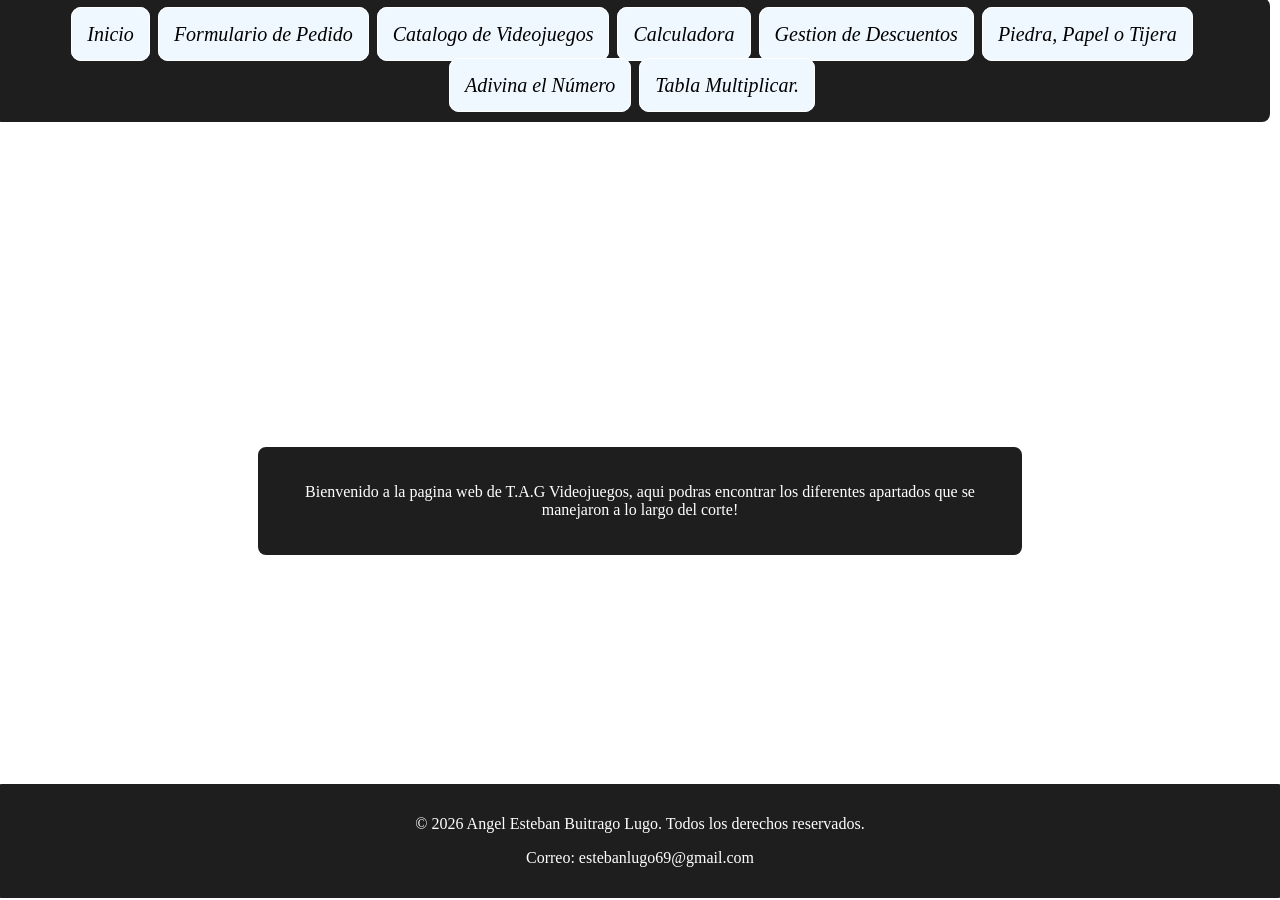
<file: index.html>
<!DOCTYPE html>
<html lang="en">
<head>
    <meta charset="UTF-8">
    <meta name="viewport" content="width=device-width, initial-scale=1.0">
    <link rel="stylesheet" href="CSS/Principal.css">
    <link rel="icon" type="image/png" href="IMG/Avenged.png">
    <title>Menu Principal</title>
</head>
<header>
    <section class="opciones">
        <p><a class="OP" href="index.html" class="opcion">Inicio</a></p>
        <p><a class="OP" href="Formulario.html" class="opcion">Formulario de Pedido</a></p>
        <p><a class="OP" href="PRODUCTOS VIDEOJUEGOS.html" class="opcion">Catalogo de Videojuegos</a></p>
        <p><a class="OP" href="calculadora.html" class="opcion">Calculadora</a></p>
        <p><a class="OP" href="Descuentos.html" class="opcion">Gestion de Descuentos</a></p>
        <p><a class="OP" href="PPT.html" class="opcion">Piedra, Papel o Tijera</a></p>
        <p><a class="OP" href="AdivinaNumero.html" class="opcion">Adivina el Número</a></p>
        <p><a class="OP" href="tabla.html" class="opcion">Tabla Multiplicar.</a></p>
    </section>
</header>
<body>
<main>
    <h1 class="titulo">T.A.G VIDEOJUEGOS</h1>
    <section class="box">
        <p class="descripcion">Bienvenido a la pagina web de T.A.G Videojuegos, aqui podras encontrar los diferentes apartados que se manejaron a lo largo del corte!</p>
    </section>
</main>
    
</body>
<footer>
    <p class="footer">© 2026 Angel Esteban Buitrago Lugo. Todos los derechos reservados.</p>
    <p>Correo: estebanlugo69@gmail.com</p>
</html>
</file>
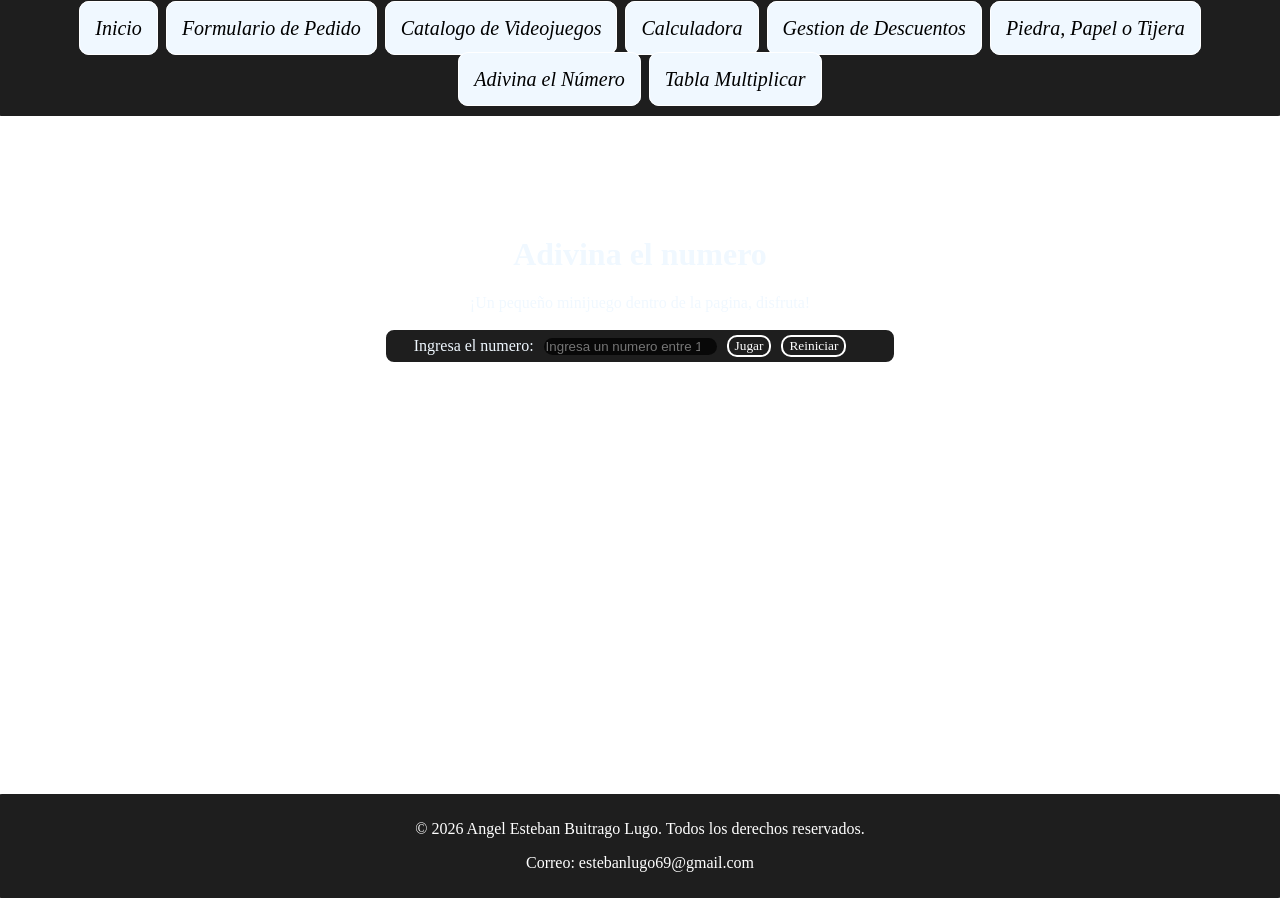
<file: AdivinaNumero.html>
<!DOCTYPE html>
<html lang="en">
<head>
    <meta charset="UTF-8">
    <meta name="viewport" content="width=device-width, initial-scale=1.0">
    <title>Document</title>
    <link rel="stylesheet" href="CSS/AdivinaNumero.css">
    <script src="JS/AdivinaNumero.js" defer></script>
</head>
<body>
<header>
    <section class="opciones">
        <p><a class="OP" href="index.html" class="opcion">Inicio</a></p>
        <p><a class="OP" href="Formulario.html" class="opcion">Formulario de Pedido</a></p>
        <p><a class="OP" href="PRODUCTOS VIDEOJUEGOS.html" class="opcion">Catalogo de Videojuegos</a></p>
        <p><a class="OP" href="calculadora.html" class="opcion">Calculadora</a></p>
        <p><a class="OP" href="Descuentos.html" class="opcion">Gestion de Descuentos</a></p>
        <p><a class="OP" href="PPT.html" class="opcion">Piedra, Papel o Tijera</a></p>
        <p><a class="OP" href="AdivinaNumero.html" class="opcion">Adivina el Número</a></p>
        <p><a class="OP" href="tabla.html" class="opcion">Tabla Multiplicar</a></p>
    </section>
</header>
<main>
    <h1>Adivina el numero</h1>
    <p class="subtitulo">¡Un pequeño minijuego dentro de la pagina, disfruta!</p>
    <section class="contenedor">
        <label for="numero">Ingresa el numero:</label>
        <input class="placeholder" type="number" id="numero" placeholder="Ingresa un numero entre 1-100" required>
        <button class="btn" id="btnJugar">Jugar</button>
        <button class="btn" id="btnReiniciar">Reiniciar</button>
        <p id="resultado"></p>
        <p id="intentos"></p>
    </section>
</main>
</body>
<footer>
    <p class="footer">© 2026 Angel Esteban Buitrago Lugo. Todos los derechos reservados.</p>
    <p>Correo: estebanlugo69@gmail.com</p>
</footer>
</html>
</file>
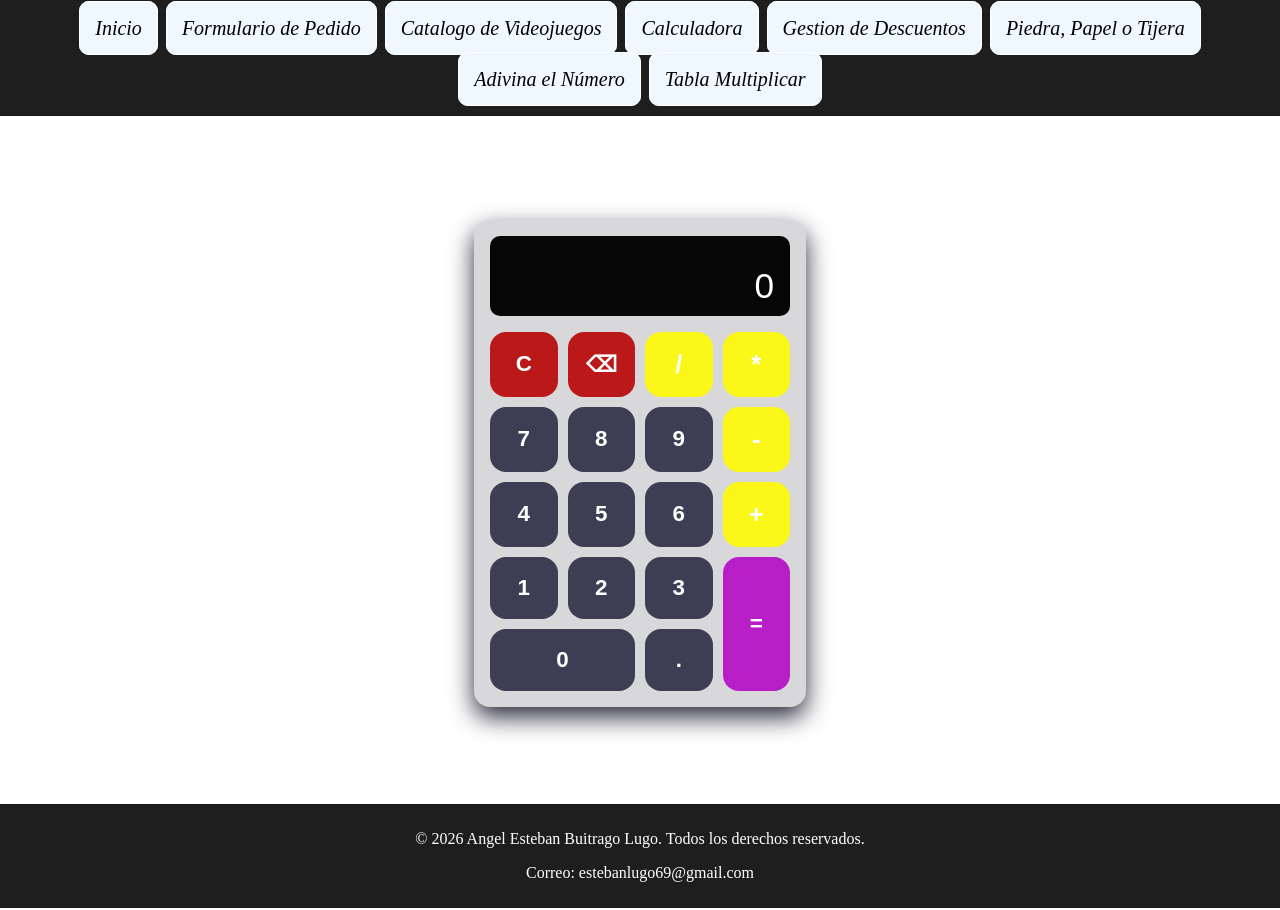
<file: calculadora.html>
<!DOCTYPE html>
<html>
<head>
    <meta charset="UTF-8">
    <meta name="viewport" content="width=device-width, initial-scale=1.0">
    <title>Calculadora</title>
    <link rel="stylesheet" href="CSS/calculadora.css">
    <script src="JS/calculadora.js" defer></script>
</head>
<body>
    <header>
        <section class="opciones">
            <p><a class="OP" href="index.html" class="opcion">Inicio</a></p>
            <p><a class="OP" href="Formulario.html" class="opcion">Formulario de Pedido</a></p>
            <p><a class="OP" href="PRODUCTOS VIDEOJUEGOS.html" class="opcion">Catalogo de Videojuegos</a></p>
            <p><a class="OP" href="calculadora.html" class="opcion">Calculadora</a></p>
            <p><a class="OP" href="Descuentos.html" class="opcion">Gestion de Descuentos</a></p>
            <p><a class="OP" href="PPT.html" class="opcion">Piedra, Papel o Tijera</a></p>
            <p><a class="OP" href="AdivinaNumero.html" class="opcion">Adivina el Número</a></p>
            <p><a class="OP" href="tabla.html" class="opcion">Tabla Multiplicar</a></p>
        </section>
    </header>
    <main class="contenido-principal">
        <section class="calculadora">
            <div class="pantalla" id="pantalla">
            </div>
            <div class="botones">
                <button class="btn btn-limpiar" id="btnLimpiar" >C</button>
                <button class="btn btn-borrar" id="btnBorrar">&#9003;</button>
                <button class="btn btn-operador btn-tecla">/</button>
                <button class="btn btn-operador btn-tecla">*</button>
                <button class="btn btn-tecla">7</button>
                <button class="btn btn-tecla">8</button>
                <button class="btn btn-tecla">9</button>
                <button class="btn btn-operador btn-tecla">-</button>
                <button class="btn btn-tecla">4</button>
                <button class="btn btn-tecla">5</button>
                <button class="btn btn-tecla">6</button>
                <button class="btn btn-operador btn-tecla">+</button>
                <button class="btn btn-tecla">1</button>
                <button class="btn btn-tecla">2</button>
                <button class="btn btn-tecla">3</button>
                <button class="btn btn-igual" id="btnIgual">=</button>
                <button class="btn btn-tecla btn-cero">0</button>
                <button class="btn btn-tecla">.</button> 
            </div>
        </section>
    </main>
<footer>
    <p class="footer">© 2026 Angel Esteban Buitrago Lugo. Todos los derechos reservados.</p>
    <p>Correo: estebanlugo69@gmail.com</p>
</footer>
</body>
</html>
</file>
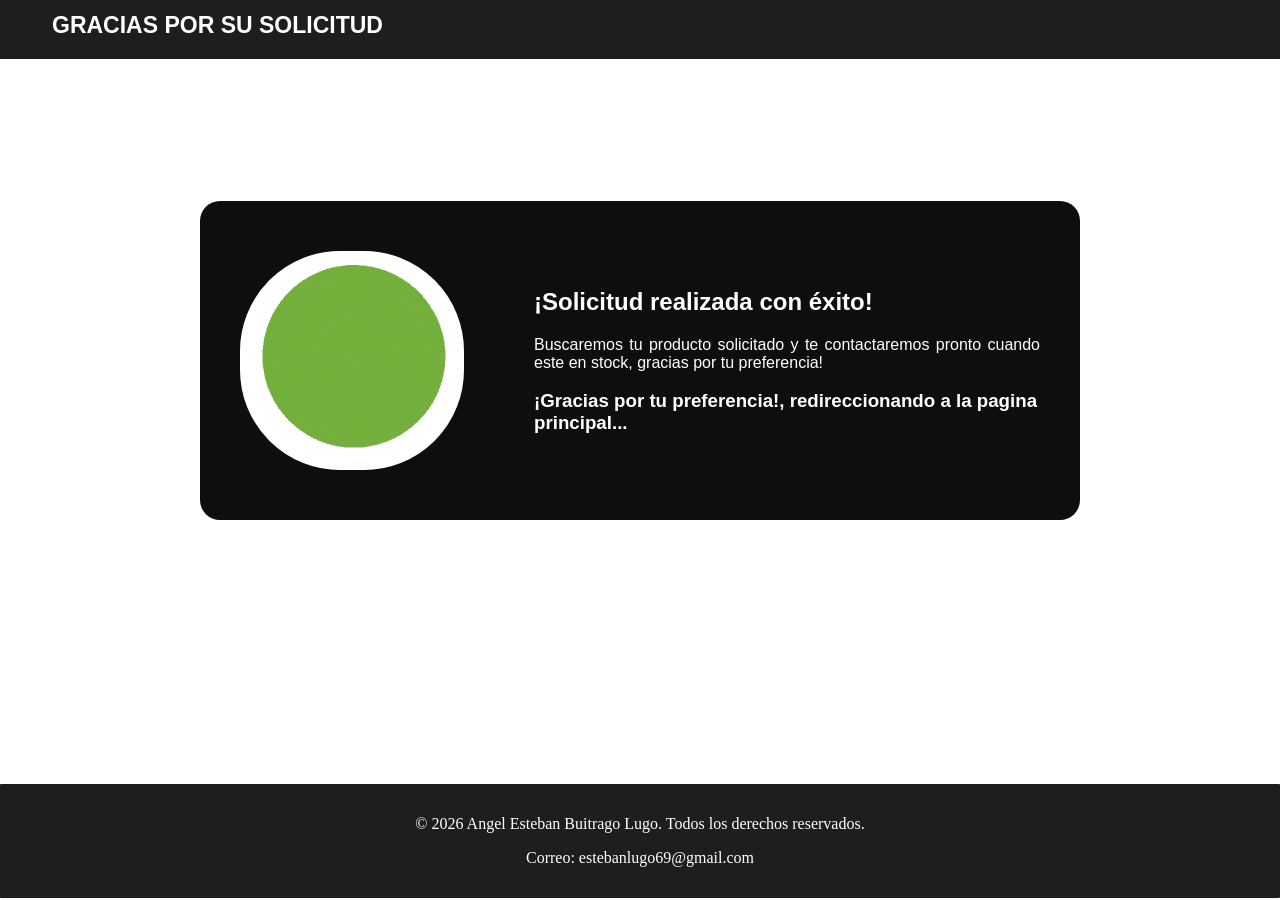
<file: Confirmacion.html>
<!DOCTYPE html>
<html lang="es">
<head>
    <meta charset="UTF-8">
    <meta name="viewport" content="width=device-width, initial-scale=1.0">
    <meta http-equiv="refresh" content="5; url=index.html">
    <title>¡Solicitud Hecha!</title>
    <link rel="icon" type="image/png" href="IMG/Avenged.png">
    <link rel="stylesheet" href="CSS/Confirmacion.css">
</head>
<body>
    <header>
        <h1 class="header">GRACIAS POR SU SOLICITUD</h1>
    </header>

    <main>
        <section class="principal">
            <img src="IMG/output-onlinegiftools-com.gif" alt="Foto de Perfil" class="foto-perfil">
            <div>
                <h2 class="nombre">¡Solicitud realizada con éxito!</h2>
                <p class="descripcion">
                    Buscaremos tu producto solicitado y te contactaremos pronto cuando este en stock, gracias por tu preferencia!
                </p>
                <h3 class="nombre">¡Gracias por tu preferencia!, redireccionando a la pagina principal...</h3>
            </div>
        </section>
    </main>
<footer>
    <p class="footer">© 2026 Angel Esteban Buitrago Lugo. Todos los derechos reservados.</p>
    <p>Correo: estebanlugo69@gmail.com</p>
</footer>
</body>
</html>
</file>
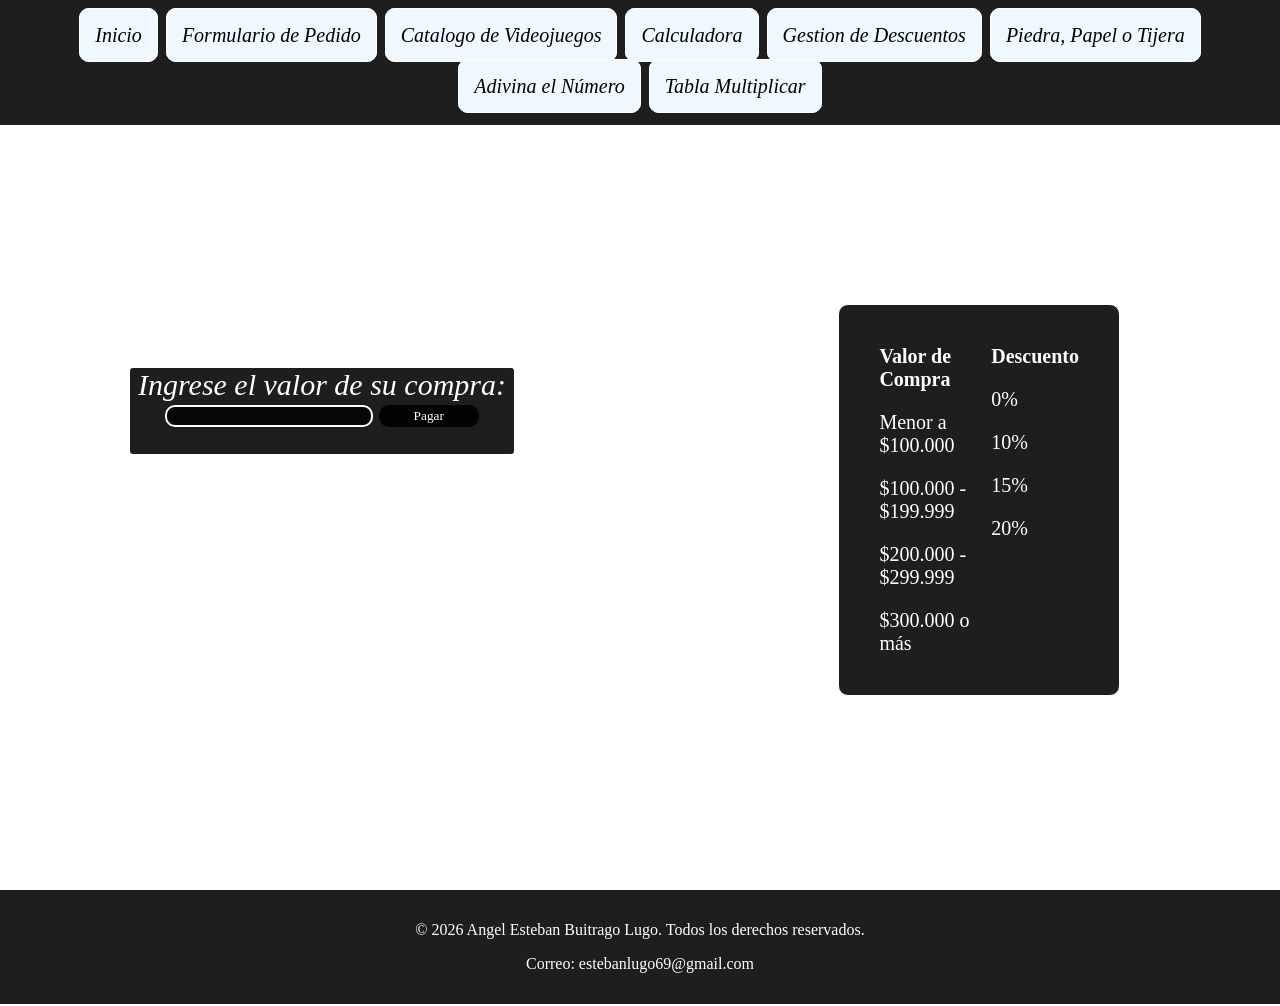
<file: Descuentos.html>
<!DOCTYPE html>
<html>

<head>
    <meta charset="UTF-8">
    <meta name="viewport" content="width=device-width, initial-scale=1.0">
    <title>Tabla de Descuentos</title>
    <link rel="stylesheet" href="CSS/Descuentos.css">
    <link rel="icon" type="image/png" href="IMG/NG4 PS5.jpg">
    <script src="JS/Descuentos.js" defer></script>
</head>
<body>
    <header>
        <section class="opciones">
            <p><a class="OP" href="index.html" class="opcion">Inicio</a></p>
            <p><a class="OP" href="Formulario.html" class="opcion">Formulario de Pedido</a></p>
            <p><a class="OP" href="PRODUCTOS VIDEOJUEGOS.html" class="opcion">Catalogo de Videojuegos</a></p>
            <p><a class="OP" href="calculadora.html" class="opcion">Calculadora</a></p>
            <p><a class="OP" href="Descuentos.html" class="opcion">Gestion de Descuentos</a></p>
            <p><a class="OP" href="PPT.html" class="opcion">Piedra, Papel o Tijera</a></p>
            <p><a class="OP" href="AdivinaNumero.html" class="opcion">Adivina el Número</a></p>
            <p><a class="OP" href="tabla.html" class="opcion">Tabla Multiplicar</a></p>
        </section>  
    </header>
    <section class="tienda">
        <h2 class="titulo">T.A.G VIDEOJUEGOS</h2>
        <section class="tienda2">
            <div class="formulario">
                
                    <label for="valor" class="valorcompra">Ingrese el valor de su compra:</label>
                    <input class="placeholder" type="number" id="valor">
                    <button id="compra">Pagar</button>
                </div>
                <div class="resultado">
                    <p id="valor-a-pagar" class="compra-final"></p>
                </div>
        </section>
            <h3 class="subtitulo">Tabla de Descuentos:</h3>
        <section class="tabla-descuentos">
                <div class="columna-valores">
                    <p><b>Valor de Compra</b></p>
                    <p>Menor a $100.000</p>
                    <p>$100.000 - $199.999</p>
                    <p>$200.000 - $299.999</p>
                    <p>$300.000 o más</p>
                </div>
                <div class="columna-descuentos">
                    <p><b>Descuento</b></p>
                    <p>0%</p>
                    <p>10%</p>
                    <p>15%</p>
                    <p>20%</p>
                </div>
        </section>
    </body>
<footer>
        <p class="footer">© 2026 Angel Esteban Buitrago Lugo. Todos los derechos reservados.</p>
        <p>Correo: estebanlugo69@gmail.com</p>
</footer>
    </html>
</file>
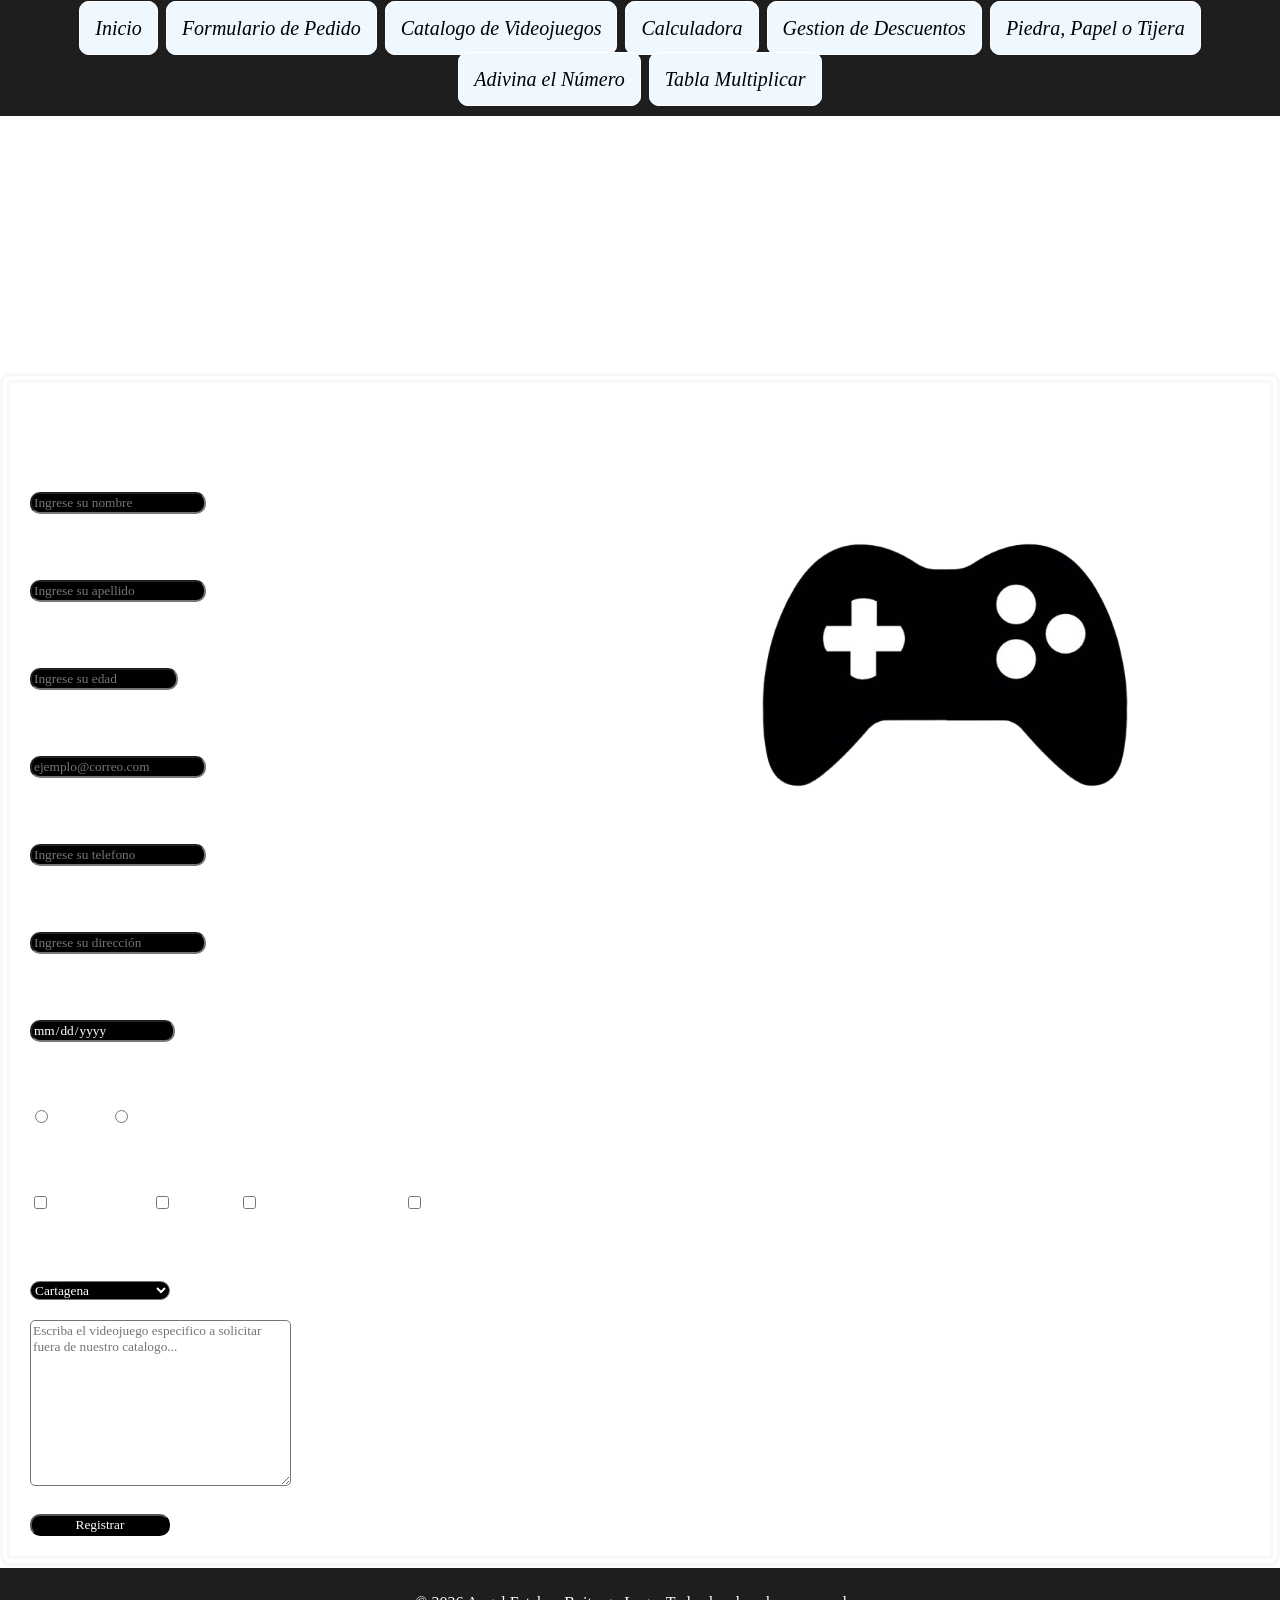
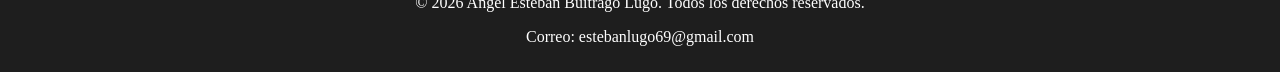
<file: Formulario.html>
<!DOCTYPE html>
<html lang="en">
<head>
    <meta charset="UTF-8">
    <meta name="viewport" content="width=device-width, initial-scale=1.0">
    <title>Formulario de Pedido</title>
    <link rel="stylesheet" href="CSS/Formulario.css">
    <link rel="icon" type="image/png" href="IMG/god-of-war-201837182554_1-removebg-preview.png">
</head>
<header>
    <section class="opciones">
        <p><a class="OP" href="index.html" class="opcion">Inicio</a></p>
        <p><a class="OP" href="Formulario.html" class="opcion">Formulario de Pedido</a></p>
        <p><a class="OP" href="PRODUCTOS VIDEOJUEGOS.html" class="opcion">Catalogo de Videojuegos</a></p>
        <p><a class="OP" href="calculadora.html" class="opcion">Calculadora</a></p>
        <p><a class="OP" href="Descuentos.html" class="opcion">Gestion de Descuentos</a></p>
        <p><a class="OP" href="PPT.html" class="opcion">Piedra, Papel o Tijera</a></p>
        <p><a class="OP" href="AdivinaNumero.html" class="opcion">Adivina el Número</a></p>
        <p><a class="OP" href="tabla.html" class="opcion">Tabla Multiplicar</a></p>
    </section>
</header>
<body>
    <h1 class="titulo">FORMULARIO DE PEDIDO</h1>
    <p><h3 class="subtitulo">Complete el formulario para realizar su pedido:</h3></p>
    </ul>
 
    <form action="Confirmacion.html" method="get">
        <img src="IMG/videojuegos_4ze8-removebg-preview (1).png" alt="Control" class="control">
        <label><p>Nombre:</p></label>
        <input type="text" id="nombre" placeholder="Ingrese su nombre" minlength="3" maxlength="50" required>
        <label><p>Apellido:</p></label>
        <input type="text" id="apellido" placeholder="Ingrese su apellido" minlength="3" maxlength="50" required>
        <label><p>Edad:</p></label>
        <input type="number" id="edad" placeholder="Ingrese su edad" min="0" max="120">
        <label><p>Correo:</p></label>
        <input type="email" id="correo" placeholder="ejemplo@correo.com" required>
        <label><p>Telefono:</p></label>
        <input type="tel" id="telefono" placeholder="Ingrese su telefono" pattern="[0-9]{10}" required>
        <label><p>Dirección:</p></label>
        <input type="text" id="direccion" placeholder="Ingrese su dirección" minlength="10" maxlength="100" required>
        <label><p>Fecha de nacimiento:</p></label>
        <input type="date" id="fecha_nacimiento">
    <legend><p>¿Que Formato lo deseas?</p></legend>
        
        <input type="radio" id="Fisico" name="tipo_articulo" value="Fisico">
        <label for="Fisico">Físico</label>
        <input type="radio" id="Digital" name="tipo_articulo" value="Digital">
        <label for="Digital">Digital</label>
        
        <legend><p>¿Que plataformas de juego tienes?:</p></legend>
        <input type="checkbox" id="PlayStation" name="intereses" value="PlayStation">
        <label for="PlayStation">PlayStation</label>
        
        <input type="checkbox" id="XBOX" name="intereses" value="XBOX">
        <label for="XBOX">XBOX</label>
        
        <input type="checkbox" id="NintendoSwitch" name="intereses" value="NintendoSwitch">
        <label for="NintendoSwitch">Nintendo Switch</label>
        
        <input type="checkbox" id="PC" name="intereses" value="PC">
        <label for="PC">PC</label>
 
        <legend><p>Seleccione su ciudad:</p></legend>
        <select class="selector" name="ciudad" id="ciudad">
            <option value="cartagena">Cartagena</option>
            <option value="bogota">Bogota</option>
            <option value="cali">Cali</option>
            <option value="medellin">Medellin</option>
        </select>
 
        <p><textarea name="comentarios" id="comentarios" cols="30" rows="10" placeholder="Escriba el videojuego especifico a solicitar fuera de nuestro catalogo..." minlength="10" maxlength="500" required></textarea></p>
 
        <button class="registrar" type="submit" >Registrar</button>
    </form>
</body>
<footer>
    <p class="footer">© 2026 Angel Esteban Buitrago Lugo. Todos los derechos reservados.</p>
    <p>Correo: estebanlugo69@gmail.com</p>
</html>
</file>
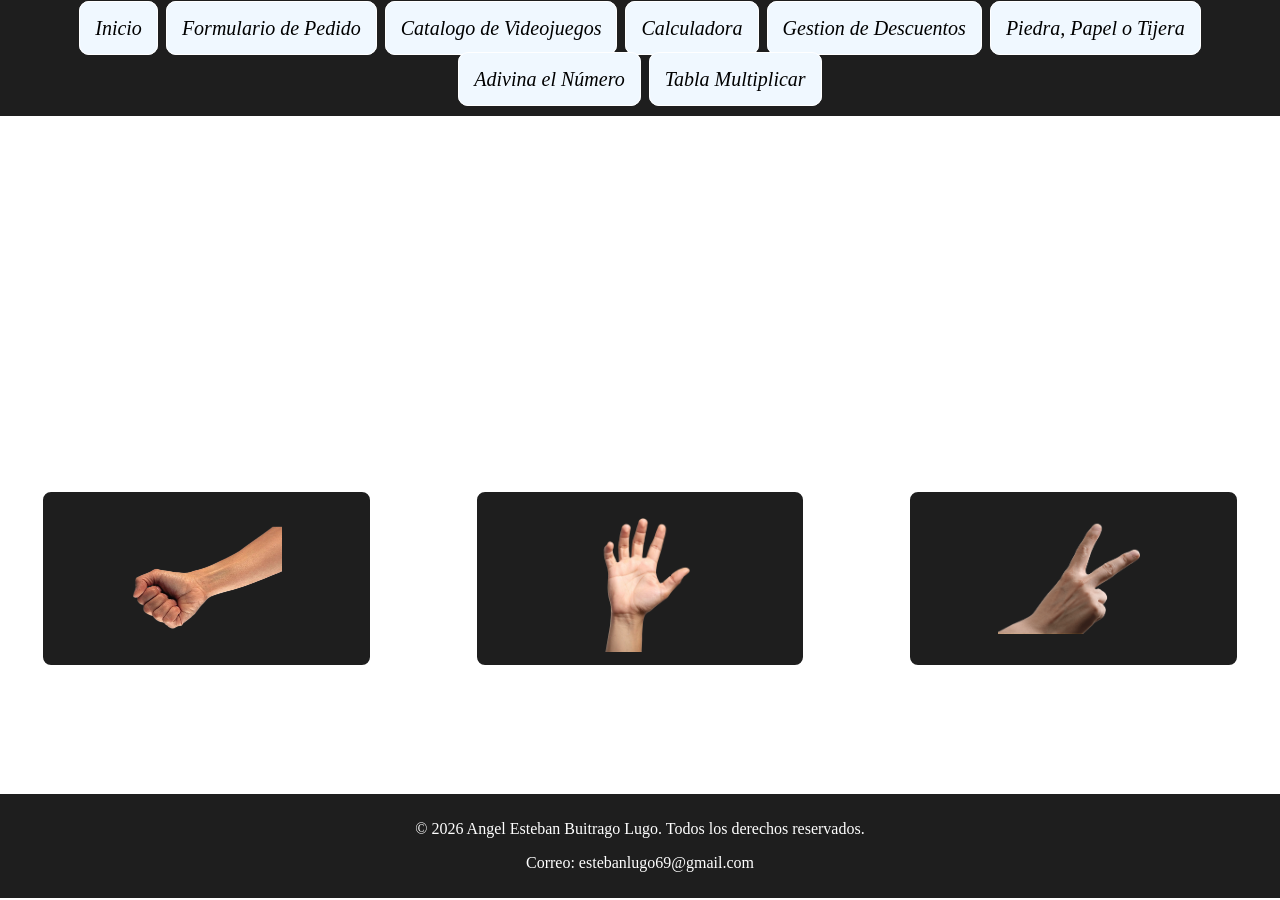
<file: PPT.html>
<!DOCTYPE html>
<html>
<head>
    <meta charset="UTF-8">
    <meta name="viewport" content="width=device-width, initial-scale=1.0">
    <title>Juego Interactivo</title>
    <link rel="stylesheet" href="CSS/PPT.css">
    <script src="JS/PPT.js" defer></script>
</head>
<body>
    <header>
        <section class="opciones">
            <p><a class="OP" href="index.html" class="opcion">Inicio</a></p>
            <p><a class="OP" href="Formulario.html" class="opcion">Formulario de Pedido</a></p>
            <p><a class="OP" href="PRODUCTOS VIDEOJUEGOS.html" class="opcion">Catalogo de Videojuegos</a></p>
            <p><a class="OP" href="calculadora.html" class="opcion">Calculadora</a></p>
            <p><a class="OP" href="Descuentos.html" class="opcion">Gestion de Descuentos</a></p>
            <p><a class="OP" href="PPT.html" class="opcion">Piedra, Papel o Tijera</a></p>
            <p><a class="OP" href="AdivinaNumero.html" class="opcion">Adivina el Número</a></p>
            <p><a class="OP" href="tabla.html" class="opcion">Tabla Multiplicar</a></p>
        </section>
    </header>
    <h1 class="titulo">Piedra, Papel o Tijera</h1>
    <main>
            <h2 class="subtitulo">¡Bienvenido al juego de Piedra, Papel o Tijera!</h2>
            <p class="descripcion">En este juego, podrás desafiar a la computadora y si logras derrotarla, ganarás un videojuego de tu elección, suerte!</p>
            <p>Escoje tu opción para jugar:</p>
        <section class="JuegoPrincipal">
            <button id="btnPiedra" class="btn"><img src="IMG/Piedra.png"></button>
            <button id="btnPapel" class="btn"><img src="IMG/Papel.png"></button>
            <button id="btnTijera" class="btn"><img src="IMG/212_rock-paper-scissors_scissors.png"></button>
        </section>
        <p id="resultado" class="resultado"></p>
    </main>
</body>
<footer>
    <p class="footer">© 2026 Angel Esteban Buitrago Lugo. Todos los derechos reservados.</p>
    <p>Correo: estebanlugo69@gmail.com</p>
</footer>
</html>
</file>
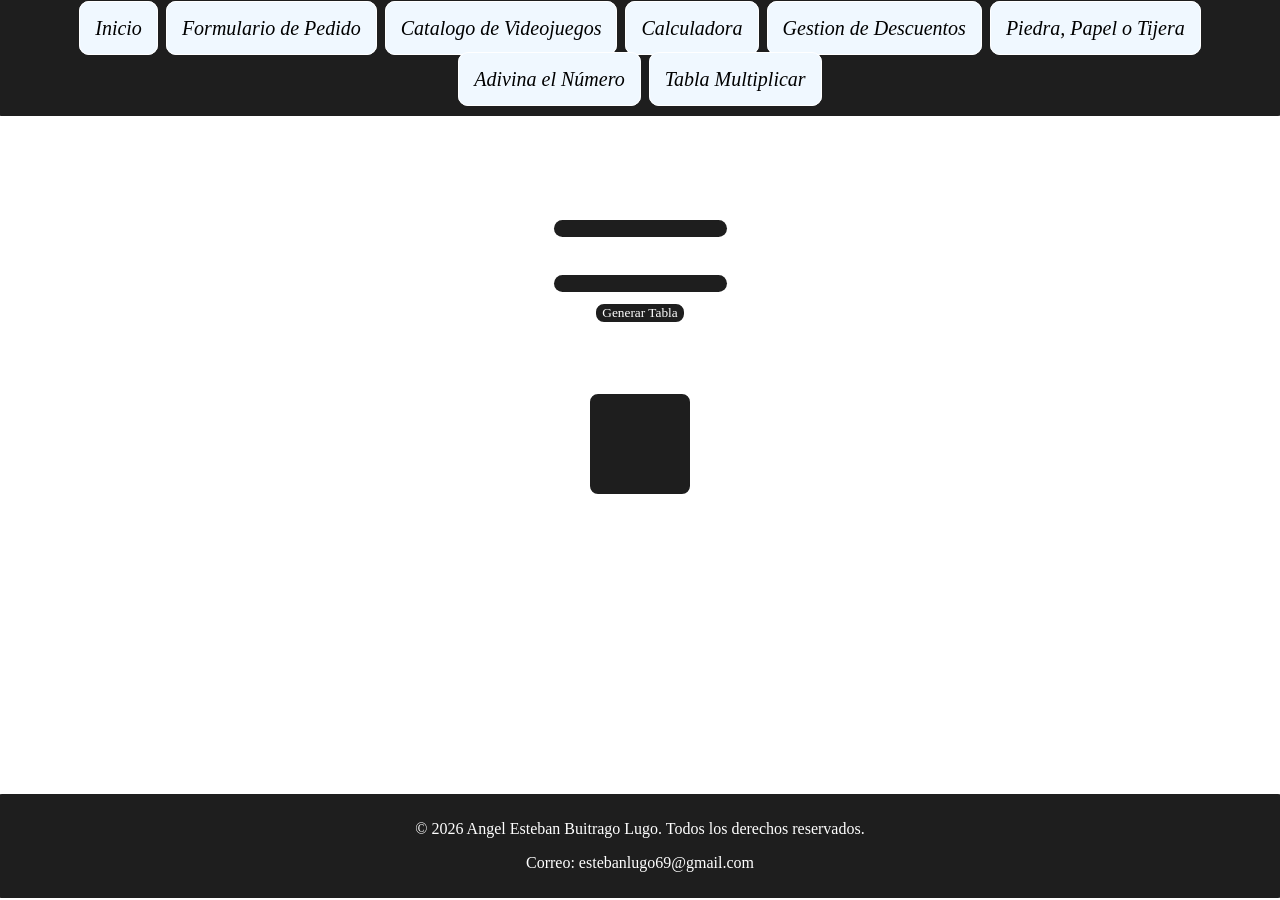
<file: tabla.html>
<!DOCTYPE html>
<html>
<head>
    <meta charset="UTF-8">
    <meta name="viewport" content="width=device-width, initial-scale=1.0">
    <title>Tablas de Multiplicar</title>
    <link rel="stylesheet" href="CSS/tabla.css">
    <script src="JS/tabla.js" defer></script>
</head>
<body>
<header>
    <section class="opciones">
        <p><a class="OP" href="index.html" class="opcion">Inicio</a></p>
        <p><a class="OP" href="Formulario.html" class="opcion">Formulario de Pedido</a></p>
        <p><a class="OP" href="PRODUCTOS VIDEOJUEGOS.html" class="opcion">Catalogo de Videojuegos</a></p>
        <p><a class="OP" href="calculadora.html" class="opcion">Calculadora</a></p>
        <p><a class="OP" href="Descuentos.html" class="opcion">Gestion de Descuentos</a></p>
        <p><a class="OP" href="PPT.html" class="opcion">Piedra, Papel o Tijera</a></p>
        <p><a class="OP" href="AdivinaNumero.html" class="opcion">Adivina el Número</a></p>
        <p><a class="OP" href="tabla.html" class="opcion">Tabla Multiplicar</a></p>
    </section>
</header>
<main>
   <h1 class="tablatitulo">Tabla de Multiplicar</h1>
    <section class="cuadro-tabla">
        <label for="numero">¡Usa los números que gustes en la tabla!</label>
        <input class="placeholder" type="number" id="numero">

        <label for="limite">Hasta:</label>
        <input class="placeholder" type="number" id="limite">

        <button class="btn" id="btnGenerar">Generar Tabla</button>

        <p id="mensaje"></p>
        <ul class="mensaje" id="resultado">
        
        </ul>
    </section>
</main>
</body>
<footer>
    <p class="footer">© 2026 Angel Esteban Buitrago Lugo. Todos los derechos reservados.</p>
    <p>Correo: estebanlugo69@gmail.com</p>
</footer>
</html>
</file>
<file: CSS/Confirmacion.css>
.header{
    margin:-8px;
    padding: 20px 60px;
    background-color: #1e1e1e;
    color: #ffffff;
    font-size: 23px;
    font-family: Arial, Helvetica, sans-serif;
}
body{
    background-image: url("https://wallpaperaccess.com/full/218662.png");
    transition: 1.5s;
    background-size: cover;
    display: grid;
    grid-template-rows: auto 1fr auto;
    min-height: 100vh;
    margin:0;
}
.principal{
    transition: 1.5s;
    display: flex;
    align-items: center;
    justify-content: center;
    gap: 70px;
    padding: 0px 40px;
    max-width: 800px;
    margin: 150px auto;
    background-color: #0e0e0e;
    border-radius: 20px;
    padding: -10px;
}
.nombre{   
    text-align: left;
    color: #ffffff;
    font-family: Arial, Helvetica, sans-serif;
}
.foto-perfil{
    width: 300px;
    border: 2px solid #ffffff;
    background-color: #ffffff;
    border-radius: 100px;
    margin: 50px 0px;
}
.descripcion{
    text-align: justify;
    font-family: Arial, Helvetica, sans-serif;

    color:#feffff;
}

footer{
    background-color: #1e1e1e;
    color: white;
    text-align: center;
    padding: 15px;;
    border: white 2px solid;
    border-radius: 10px;
    margin-left: -8px;
    margin-right: -8px;
}
</file>
<file: CSS/tabla.css>
.par{
    color:#1e1e1e;
    border: 1px solid aquamarine;
    background-color: aquamarine;
    border-radius: 5px;
}

.impar{
    color:#fcfcfc;
    width: 200px;
    border: 1px solid rgb(180, 0, 0);
    background-color: rgb(180,0,0);
    border-radius: 5px;

}
.tablatitulo{
    margin-top: 2%;
    text-align: center;
    color: white;
}
body{
    background-image: url(https://img.magnific.com/premium-photo/stars-galaxy-outer-space-sky-night-universe_146539-175.jpg?semt=ais_hybrid&w=740&q=80);
    display: grid;
    grid-template-rows: auto 1fr auto;
    min-height: 100vh;
    margin:0;
}
.cuadro-tabla{
    display: flex;
    flex-direction: column;
    align-items: center;
    justify-content: center;
    text-align: center;
    flex-grow: 1;
    gap: 10px;
    padding: 0px;
    color: white;
}
.placeholder{
    border: 0px;
    background-color: #1e1e1e;
    border-radius: 10px;
    color: white;
}
.mensaje{
    background-color: #1e1e1e;
    border: 2px solid #ffffff;
    border-radius: 10px;
    padding: 50px;
    font-family: 'Times New Roman', Times, serif;
    color: #ffffff;
}
.btn{
    transition: 1.5s;
    background-color: #1e1e1e;
    border: 2px solid #ffffff;
    border-radius: 10px;
    font-family: 'Times New Roman', Times, serif;
    color: #ffffff;
}
.btn:hover{
    transition: 1.5s;
    background-color: #ffffff;
    border: 2px solid #1e1e1e;
    border-radius: 10px;
    font-family: 'Times New Roman', Times, serif;
    color: #000000;
}
.opciones{
    display: flex;
    flex-wrap: wrap;
    flex-direction:row;
    align-items: center;
    justify-content: center;
    gap: 8px;
    color: rgb(255, 255, 255);
    font-size: 10px;
    padding: 5px;
    font-family: 'Times New Roman', Times, serif;
    font-style: italic;
    text-align: center;
}
.OP{
    background-color: aliceblue;
    transition: 1s;
    text-decoration: none;
    color: rgb(0, 0, 0);
    font-size: 20px;
    padding: 15px;
    font-family: 'Times New Roman', Times, serif;
    font-style: italic;
    border: 1px solid rgb(255, 255, 255);
    border-radius: 10px;
}
.OP:hover{
    background-color: rgb(0, 0, 0);
    color: rgb(255, 255, 255);
    font-size: 20px;
    transition: 1s;
    padding: 15px;
    font-family: 'Times New Roman', Times, serif;
    font-style: italic;
    border: 1px solid rgb(255, 255, 255);
    border-radius: 10px;
}
header{
    background-color : #1e1e1e;
    padding: 10px;
    margin-top: -10px;
    text-align: center;
    margin-left: -8px;
    margin-right: -8px;
    margin-bottom: -10px;
    border: white 2px solid;
    border-radius: 10px;
}
footer{
    background-color: #1e1e1e;
    color: white;
    font-size: 16px;
    text-align: center;
    padding: 10px;
    font-family: 'Times New Roman', Times, serif;
    margin-left: -8px;
    margin-right: -8px;
    border: white 2px solid;
    border-radius: 10px;
}
</file>
<file: CSS/Principal.css>
body{
    background-image: url(https://img.magnific.com/premium-photo/stars-galaxy-outer-space-sky-night-universe_146539-175.jpg?semt=ais_hybrid&w=740&q=80);
    margin: 0;
    display: grid;
    grid-template-rows: auto 1fr auto;
    min-height: 100vh;
    margin:0;   
}
.titulo{
    display: flex;
    color: rgb(255, 255, 255);
    font-size: 35px;
    font-family: 'Times New Roman', Times, serif;
    font-style: italic;
    text-align: center;
    justify-content: center;

}
.opciones{
    display: flex;
    flex-wrap: wrap;
    flex-direction:row;
    align-items: center;
    justify-content: center;
    gap: 8px;
    color: rgb(255, 255, 255);
    font-size: 10px;
    padding: 5px;
    font-family: 'Times New Roman', Times, serif;
    font-style: italic;
    text-align: center;
}
.OP{
    background-color: aliceblue;
    transition: 1s;
    text-decoration: none;
    color: rgb(0, 0, 0);
    font-size: 20px;
    padding: 15px;
    font-family: 'Times New Roman', Times, serif;
    font-style: italic;
    border: 1px solid rgb(255, 255, 255);
    border-radius: 10px;
}
.OP:hover{
    background-color: rgb(0, 0, 0);
    color: rgb(255, 255, 255);
    font-size: 20px;
    transition: 1s;
    padding: 15px;
    font-family: 'Times New Roman', Times, serif;
    font-style: italic;
    border: 1px solid rgb(255, 255, 255);
    border-radius: 10px;
}
header{
    background-color: #1e1e1e;
    border: white 2px solid;
    border-radius: 10px;
    padding: 10px 5px;
    box-sizing: border-box;
    width: 100%;
    margin-top: -4px;
    margin-left: -8px;
    margin-right: -8px;
}
footer{
    background-color: #1e1e1e;
    color: white;
    text-align: center;
    padding: 15px;;
    border: white 2px solid;
    border-radius: 10px;
    margin-left: -8px;
    margin-right: -8px;
}
.box{
    transition: 1s;
    background-color: #1e1e1e;
    border: white 2px solid;
    border-radius: 10px;
    margin-left: 20%;
    margin-right: 20%;
    padding: 20px;
    color: rgb(255, 255, 255);
    text-align: center;
}
.box:hover{
    transition: 1s;
    background-color: #0e0e0e;
    border: 2px solid rgb(52, 18, 92);
}
main{
    display: flex;
    flex-direction: column;
    align-items: center;
    justify-content: center;
    gap: 10px;
}
</file>
<file: CSS/AdivinaNumero.css>
body{
    font-family: Arial, Helvetica, sans-serif;
    background-image: url(https://img.magnific.com/premium-photo/stars-galaxy-outer-space-sky-night-universe_146539-175.jpg?semt=ais_hybrid&w=740&q=80);
    display: grid;
    grid-template-rows: auto 1fr auto;
    min-height: 100vh;
    margin:0;
}
.contenedor{
    border: 2px double white;
    margin-left: 30%;
    margin-right: 30%;
    background-color: #1e1e1e;
    border-radius: 10px;
}
h1{
    text-align: center;
    color: aliceblue;
    margin-top: 10%;
    font-family: 'Times New Roman', Times, serif;
}
.subtitulo{
    text-align: center;
    color: aliceblue;
    font-family: 'Times New Roman', Times, serif;
}
.placeholder{
    border: 0px;
    background-color: #080808;
    border-radius: 10px;
    color: rgb(255, 254, 254);
}
.btn{
    transition: 1.5s;
    background-color: #1e1e1e;
    border: 2px solid #ffffff;
    border-radius: 10px;
    font-family: 'Times New Roman', Times, serif;
    color: #ffffff;
}
.btn:hover{
    transition: 1.5s;
    background-color: #ffffff;
    border: 2px solid #1e1e1e;
    border-radius: 10px;
    font-family: 'Times New Roman', Times, serif;
    color: #000000;
}
.contenedor{
    display: flex;
    justify-content: center;
    align-items: center;
    color: aliceblue;
    font-family: 'Times New Roman', Times, serif;
    gap: 10px;
}
.opciones{
    display: flex;
    flex-wrap: wrap;
    flex-direction:row;
    align-items: center;
    justify-content: center;
    gap: 8px;
    color: rgb(255, 255, 255);
    font-size: 10px;
    padding: 5px;
    font-family: 'Times New Roman', Times, serif;
    font-style: italic;
    text-align: center;
}
.OP{
    background-color: aliceblue;
    transition: 1s;
    text-decoration: none;
    color: rgb(0, 0, 0);
    font-size: 20px;
    padding: 15px;
    font-family: 'Times New Roman', Times, serif;
    font-style: italic;
    border: 1px solid rgb(255, 255, 255);
    border-radius: 10px;
}
.OP:hover{
    background-color: rgb(0, 0, 0);
    color: rgb(255, 255, 255);
    font-size: 20px;
    transition: 1s;
    padding: 15px;
    font-family: 'Times New Roman', Times, serif;
    font-style: italic;
    border: 1px solid rgb(255, 255, 255);
    border-radius: 10px;
}
header{
    background-color : #1e1e1e;
    padding: 10px;
    margin-top: -10px;
    text-align: center;
    margin-left: -8px;
    margin-right: -8px;
    margin-bottom: -10px;
    border: white 2px solid;
    border-radius: 10px;
}
footer{
    background-color: #1e1e1e;
    color: white;
    font-size: 16px;
    text-align: center;
    padding: 10px;
    font-family: 'Times New Roman', Times, serif;
    margin-left: -8px;
    margin-right: -8px;
    border: white 2px solid;
    border-radius: 10px;
}
</file>
<file: CSS/calculadora.css>
body{
    background-image: url("https://img.magnific.com/premium-photo/stars-galaxy-outer-space-sky-night-universe_146539-175.jpg?semt=ais_hybrid&w=740&q=80");
    margin: 0;
    font-family: 'Segoe UI', Tahoma, Geneva, Verdana, sans-serif;
    min-height: 100vh;
    display: flex;
    flex-direction: column;
    justify-content: space-between;
    transition: 2s;
}
.calculadora{
    transition: 2s;
    width: 300px;
    background-color: #d8d8da;
    padding: 16px;
    border-radius: 16px;
    box-shadow: 0 10px 25px #2b2b3d;
    
}
.contenido-principal {
    display: flex;
    justify-content: center;
    align-items: center;
    flex-grow: 1;
    padding: 20px 0;
}
.pantalla{
    height: 60px;
    background-color: #060606;
    color: #ffffff ;
    font-size: 2.2rem;
    margin-bottom: 16px;
    padding: 10px 16px;
    border-radius: 10px;
    

    display: flex;
    align-items: flex-end;
    justify-content: flex-end;
    overflow: hidden;
    
}

.botones{
    display: grid;
    grid-template-columns: repeat(4, 1fr);
    gap: 10px;
}

.btn{
    padding: 18px 0;
    border: none;
    border-radius: 16px;
    background-color: #3d3d54;
    font-size: 1.4rem;
    cursor: pointer;
    color: #ffffff;
    font-weight: bold;
}
.btn:hover{
    background-color:#bbbbbb;
}
.btn:active{
    transform: scale(0.95);
    
}
.btn-operador{
    background-color: #fffb00e3;
    font-size: 1.6rem;
    
}
.btn-operador:hover{
    background-color: #ffb066;
}
.btn-igual{
    background-color: rgb(183, 30, 197);
    grid-row: span 2;
}
.btn-igual:hover{
    background-color: #28806a;
}

.btn-cero{
    grid-column: span 2;
}

.btn-limpiar, .btn-borrar{
    background-color: rgb(187, 25, 25);
}

.btn-limpiar:hover, .btn-borrar:hover{
    background-color: rgb(174, 14, 14);
}
header{
    display: flex;
    justify-content: center;
    background-color : #1e1e1e;
    padding: 10px;
    margin-top: -10px;
    text-align: center;
    margin-left: -11px;
    margin-right: -11px;
    border: white 2px solid;
    border-radius: 5px;
}
footer{
    background-color: #1e1e1e;
    color: white;
    font-size: 16px;
    text-align: center;
    padding: 10px;
    font-family: 'Times New Roman', Times, serif;
    margin-left: -10px;
    margin-right: -10px;
    margin-bottom: -10px;
    margin-top: -6px;
    border: white 2px solid;
    border-radius: 3px;
}
.opciones{
    display: flex;
    flex-wrap: wrap;
    flex-direction:row;
    align-items: center;
    justify-content: center;
    gap: 8px;
    color: rgb(255, 255, 255);
    font-size: 10px;
    padding: 5px;
    font-family: 'Times New Roman', Times, serif;
    font-style: italic;
    text-align: center;
}
.OP{
    background-color: aliceblue;
    transition: 1s;
    text-decoration: none;
    color: rgb(0, 0, 0);
    font-size: 20px;
    padding: 15px;
    font-family: 'Times New Roman', Times, serif;
    font-style: italic;
    border: 1px solid rgb(255, 255, 255);
    border-radius: 10px;
}
.OP:hover{
    background-color: rgb(0, 0, 0);
    color: rgb(255, 255, 255);
    font-size: 20px;
    transition: 1s;
    padding: 15px;
    font-family: 'Times New Roman', Times, serif;
    font-style: italic;
    border: 1px solid rgb(255, 255, 255);
    border-radius: 10px;
}
</file>
<file: CSS/Descuentos.css>
body{
    background-image: url(https://img.magnific.com/premium-photo/stars-galaxy-outer-space-sky-night-universe_146539-175.jpg?semt=ais_hybrid&w=740&q=80);;
    font-family: Arial, Helvetica, sans-serif;
    font-size: 20px;
    color: rgb(243, 243, 243);
    display: grid;
    grid-template-rows: auto 1fr auto;
    min-height: 100vh;
    margin:0;
}
.titulo{
    color: rgb(255, 255, 255);
    font-size: 30px;
    font-family: 'Times New Roman', Times, serif;
    font-style: italic;
    text-align: left;
    margin-top: 15%;
    margin-left: 16.3%;
    margin-bottom: -13%;
}
.tienda2{
    margin-top: 14%;
    margin-bottom: -10%;
    max-width: 30%;
    background-color: #1e1e1e;
    border: 2px solid rgb(255, 255, 255);
    border-radius: 5px;
    margin-left: 10%;
    text-align: center;
}
.tabla-descuentos{
    background-color: #1e1e1e;
    padding: 20px 40px 20px 40px;
    border-radius: 10px;
    font-family: "Times New Roman", times, serif;
    color: rgb(255, 255, 255);
    display: flex;
    gap: 15px;
    justify-content: space-between;
    margin-right: 12.5%;
    border : 1px solid rgb(255, 255, 255);
    margin-left: 65.5%;
    margin-bottom: 15%;
}
.valorcompra{
    color: rgb(255, 255, 255);
    font-size: 30px;
    font-family: 'Times New Roman', Times, serif;
    font-style: italic;
}
.resultado{
    color: rgb(0, 0, 0);
    font-size: 25px;
    padding: 1px;
    font-family: 'Times New Roman', Times, serif;
    font-style: italic;
    text-align: center;
}
.subtitulo{
    color: rgb(255, 255, 255);
    font-size: 30px;
    padding: 1px;
    font-family: 'Times New Roman', Times, serif;
    font-style: italic;
    text-align: right;
    margin-right: 16%;
    margin-top: -17%;

}
input[type="number"]{
    background-color: #070707;
    font-family: 'Times New Roman', Times, serif;
    color: rgb(255, 255, 255);
    height:auto;
    min-width: 200px;
    max-width: auto;
    border-radius: 10px;
    border: 2px solid rgb(255, 255, 255);
}
.compra-final{
    color: aliceblue;
    font-family: 'Times New Roman', Times, serif;
}
button{
    background-color: rgb(3, 3, 3);
    font-family: 'Times New Roman', Times, serif;
    color: rgb(255, 255, 255);
    border-radius: 10px;
    border: 0px;
    padding: 3px;
    width: 100px;
}
button:hover{
    background-color: rgb(0, 0, 0);
    font-family: 'Times New Roman', Times, serif;
    color: rgb(255, 255, 255);
    border-radius: 10px;
    border: 0px;
    cursor:pointer;
}
.opciones{
    display: flex;
    flex-wrap: wrap;
    flex-direction:row;
    align-items: center;
    justify-content: center;
    gap: 8px;
    color: rgb(255, 255, 255);
    font-size: 10px;
    padding: 5px;
    font-family: 'Times New Roman', Times, serif;
    font-style: italic;
    text-align: center;
}
.OP{
    background-color: aliceblue;
    transition: 1s;
    text-decoration: none;
    color: rgb(0, 0, 0);
    font-size: 20px;
    padding: 15px;
    font-family: 'Times New Roman', Times, serif;
    font-style: italic;
    border: 1px solid rgb(255, 255, 255);
    border-radius: 10px;
}
.OP:hover{
    background-color: rgb(0, 0, 0);
    color: rgb(255, 255, 255);
    font-size: 20px;
    transition: 1s;
    padding: 15px;
    font-family: 'Times New Roman', Times, serif;
    font-style: italic;
    border: 1px solid rgb(255, 255, 255);
    border-radius: 10px;
}
header{
    background-color : #1e1e1e;
    border: white 2px solid;
    border-radius: 2px;
    padding-top: 12px;
    padding-bottom: 12px;
    margin-top: -5px;
    margin-left: -10px;
    margin-right: -10px;
}
footer{
    background-color: #1e1e1e;
    font-family: "Times New Roman", Times, serif;
    font-size: 16px;
    color: white;
    text-align: center;
    padding: 15px;
    border: white 2px solid;
    border-radius: 2px;
    margin-left: -10px;
    margin-right: -10px;
}
</file>
<file: CSS/Formulario.css>
body{
    background-image: url("https://img.magnific.com/premium-photo/stars-galaxy-outer-space-sky-night-universe_146539-175.jpg?semt=ais_hybrid&w=740&q=80");
    font-family: Arial, Helvetica, sans-serif;
    font-size: 20px;
    color: rgb(255, 255, 255);
    display: grid;
    grid-template-rows: auto 1fr auto;
    min-height: 100vh;
    margin:0;
}

.titulo{
    color: rgb(255, 255, 255);
    font-size: 35px;
    padding: 1px;
    font-family: 'Times New Roman', Times, serif;
    font-style: italic;
    text-align: center;
    margin-left: 20%;
    margin-right: 20%;
}
.subtitulo{
    color: rgb(255, 255, 255);
    font-size: 30px;
    padding: 1px;
    font-family: 'Times New Roman', Times, serif;
    font-style: italic;
    text-align: center;
    margin-bottom: 20px;
}
input[type="text"], input[type="password"], input[type="email"], input[type="number"], input[type="date"], input[type="tel"]{
    background-color: rgb(0, 0, 0);
    font-family: 'Times New Roman', Times, serif;
    color: rgb(255, 255, 255);
    height:auto;
    min-width: 140px;
    max-width: auto;
    border-radius: 10px;
}
textarea{
    font-family: 'Times New Roman', Times, serif;
    color: rgb(255, 255, 255);
    background-color: transparent;
    border-radius: 5px;
}
.selector{
    background-color: rgb(0, 0, 0);
    font-family: 'Times New Roman', Times, serif;
    color: rgb(255, 255, 255);
    height:auto;
    min-width: 140px;
    max-width: auto;
    border-radius: 10px;
    cursor: pointer;
}
.registrar{
    background-color: rgb(0, 0, 0);
    font-family: 'Times New Roman', Times, serif;
    color: rgb(255, 255, 255);
    height:auto;
    min-width: 140px;
    max-width: auto;
    border-radius: 10px;
}
.registrar:hover{
    background-image: url("https://i.pinimg.com/originals/e6/f8/0b/e6f80be8122d7019c37b39b02dd6ec2c.gif");
    background-size: cover;
    font-family: 'Times New Roman', Times, serif;
    color: rgb(255, 255, 255);
    height:auto;
    min-width: 140px;
    max-width: auto;
    border-radius: 10px;
    cursor: pointer;
}
form{ 
    background-color: transparent;
    border: 10px double rgb(250, 247, 247);
    border-radius: 10px;
    padding: 20px;
    background-image: url("");
    background-size: cover;
    font-style: bold;
    font-family: 'Times New Roman', Times, serif;
}
a{
    color: rgb(255, 255, 255);
    font-family: 'Times New Roman', Times, serif;
    font-size: 20px;
}
.control{
    width: 30%;
    margin-left: 60%;
    margin-bottom: -35%;
}
header{
    background-color : #1e1e1e;
    padding: 10px;
    margin-top: -10px;
    text-align: center;
    margin-left: -11px;
    margin-right: -11px;
    border: white 2px solid;
    border-radius: 5px;
}
footer{
    background-color: #1e1e1e;
    color: white;
    font-size: 16px;
    text-align: center;
    padding: 10px;
    font-family: 'Times New Roman', Times, serif;
    margin-left: -10px;
    margin-right: -10px;
    border: white 2px solid;
    border-radius: 3px;
}
.opciones{
    display: flex;
    flex-wrap: wrap;
    flex-direction:row;
    align-items: center;
    justify-content: center;
    gap: 8px;
    color: rgb(255, 255, 255);
    font-size: 10px;
    padding: 5px;
    font-family: 'Times New Roman', Times, serif;
    font-style: italic;
    text-align: center;
}
.OP{
    background-color: aliceblue;
    transition: 1s;
    text-decoration: none;
    color: rgb(0, 0, 0);
    font-size: 20px;
    padding: 15px;
    font-family: 'Times New Roman', Times, serif;
    font-style: italic;
    border: 1px solid rgb(255, 255, 255);
    border-radius: 10px;
}
.OP:hover{
    background-color: rgb(0, 0, 0);
    color: rgb(255, 255, 255);
    font-size: 20px;
    transition: 1s;
    padding: 15px;
    font-family: 'Times New Roman', Times, serif;
    font-style: italic;
    border: 1px solid rgb(255, 255, 255);
    border-radius: 10px;
}
</file>
<file: CSS/PPT.css>
body{
    background-image: url("https://img.magnific.com/premium-photo/stars-galaxy-outer-space-sky-night-universe_146539-175.jpg?semt=ais_hybrid&w=740&q=80");
    color: white;
    font-family: 'Times New Roman', Times, serif;
    text-align: center;
    display: grid;
    grid-template-rows: auto 1fr auto;
    min-height: 100vh;
    margin:0;
}
.titulo{
    color: rgb(255, 255, 255);
    font-size: 35px;
    padding: 1px;
    font-family: 'Times New Roman', Times, serif;
    font-style: italic;
    text-align: center;
    margin-top: 5%;
}
header{
    display: flex;
    justify-content: center;
    background-color : #1e1e1e;
    padding: 10px;
    margin-top: -10px;
    text-align: center;
    margin-left: -11px;
    margin-right: -11px;
    border: white 2px solid;
    border-radius: 5px;
}
footer {
    background-color: #1e1e1e;
    color: white;
    font-size: 16px;
    text-align: center;
    padding: 10px;
    border: white 2px solid;
    border-radius: 3px;
    margin-left: -10px;
    margin-right: -10px;
}
.opciones{
    display: flex;
    flex-wrap: wrap;
    flex-direction:row;
    align-items: center;
    justify-content: center;
    gap: 8px;
    color: rgb(255, 255, 255);
    font-size: 10px;
    padding: 5px;
    font-family: 'Times New Roman', Times, serif;
    font-style: italic;
    text-align: center;
}
.OP{
    background-color: aliceblue;
    transition: 1s;
    text-decoration: none;
    color: rgb(0, 0, 0);
    font-size: 20px;
    padding: 15px;
    font-family: 'Times New Roman', Times, serif;
    font-style: italic;
    border: 1px solid rgb(255, 255, 255);
    border-radius: 10px;
}
.OP:hover{
    background-color: rgb(0, 0, 0);
    color: rgb(255, 255, 255);
    font-size: 20px;
    transition: 1s;
    padding: 15px;
    font-family: 'Times New Roman', Times, serif;
    font-style: italic;
    border: 1px solid rgb(255, 255, 255);
    border-radius: 10px;
}
.btn{
    background-color: #1e1e1e;
    border: 2px solid white;
    border-radius: 10px;
    padding: 10px;
    cursor:pointer;
    margin-left: 10%;
    margin-right: 10%;
}
.JuegoPrincipal{
    display: grid;
    grid-template-columns: 1fr 1fr 1fr;
    gap: 20px;
    margin-bottom: 8.5%;
} 
.JuegoPrincipal img {
    max-width: 150px; 
    width: 100%;
    height: auto;     
    object-fit: contain;
}
.resultado{
    display: flex;
    justify-content: center;
    
}
</file>
